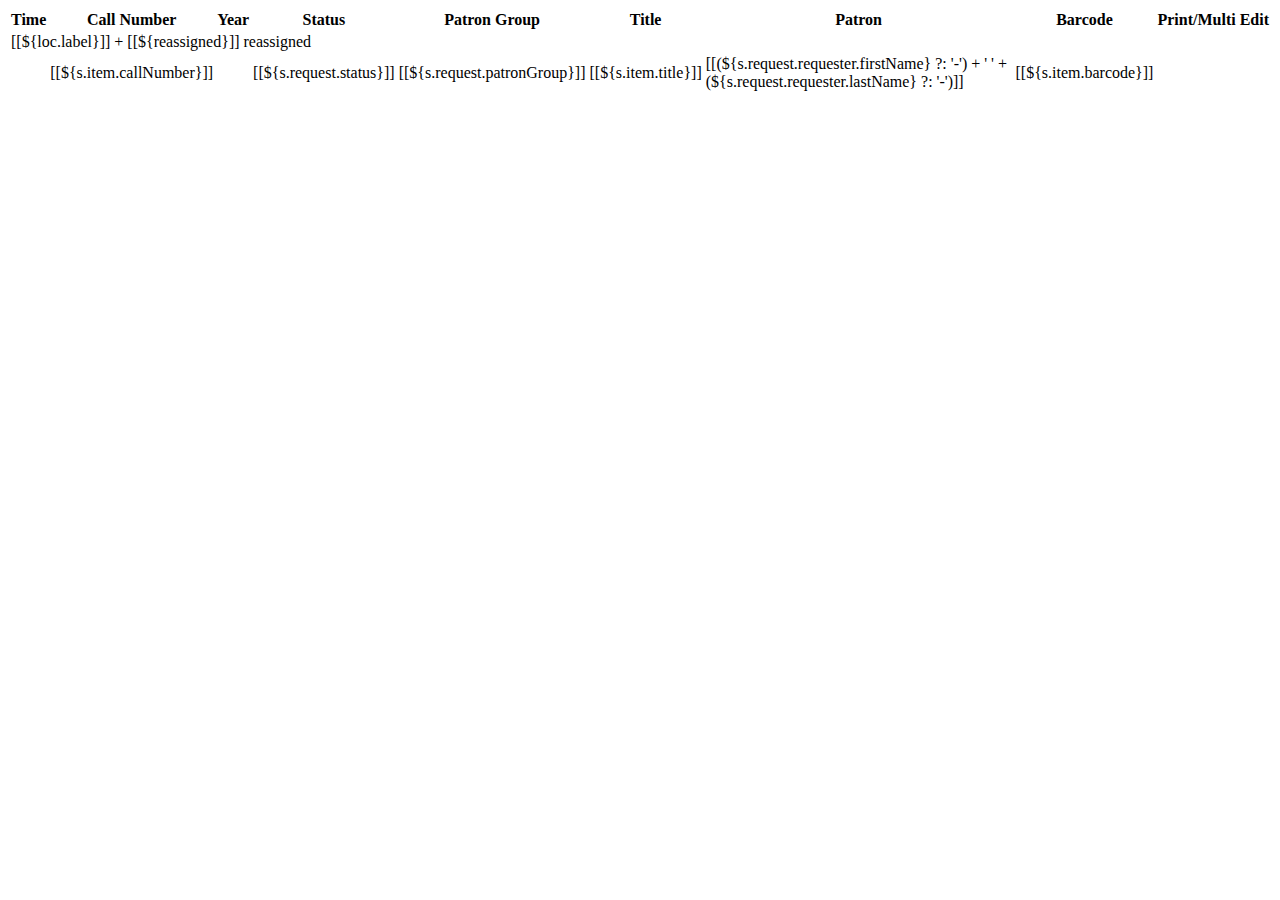
<file: src/main/resources/templates/index.html>
<!doctype html>
<html lang="en">
<head th:replace="~{common/general :: htmlhead('Requests')}" />

<body class="bg-dark">
<header th:replace="~{common/general :: header(${stacks}, ${showOnly}, ${lastSuccess}, null)}" />

<main>

    <div class="p-3">
        <div class="container-fluid bg-light p-2 rounded">

            <header th:replace="~{common/general :: admintitle('Requests')}" />

            <div class="bg-white m-2 p-4 border border-1 rounded">

                <div th:replace="~{common/general :: errorAndMessage}" />

                <table class="table table-sm table-hover table-responsive-xl">
                    <thead class="thead-light">
                    <tr>
                        <th scope="col">Time</th>
                        <th scope="col">Call Number</th>
                        <th scope="col">Year</th>
                        <th scope="col">Status</th>
                        <th scope="col">Patron Group</th>
                        <th scope="col">Title</th>
                        <th scope="col">Patron</th>
                        <th scope="col">Barcode</th>
                        <th scope="col">Print/Multi</th>
                        <th scope="col">Edit</th>
                    </tr>
                    </thead>
                    <tbody>

                        <th:block th:each="loc : ${stacks}">
                            <th:block th:with="queue = ${queues.getPickslipsForStack(loc.code)}">

                                <tr class="heading text-muted fw-semibold" th:classappend="|stack-${loc.code}|" >
                                    <td colspan="9" class="pt-4 px-2">
                                        <div class="d-flex justify-content-between section">
                                            <a th:href="${showOnly} ? @{/location/{code}(code = ${loc.code},showOnly=${showOnly})}
                                                                    : @{/location/{code}(code = ${loc.code})}">
                                                [[${loc.label}]]
                                            </a>

                                            <th:block th:with="reassigned = ${queues.getVisitorsForStack(loc.code)?.size ?: 0}">
                                                <a th:if="${reassigned} > 0"
                                                   th:href="${showOnly} ? @{/location/{code}(code = ${loc.code},showOnly=${showOnly})}
                                                                        : @{/location/{code}(code = ${loc.code})}">
                                                    + [[${reassigned}]] reassigned
                                                </a>
                                            </th:block>
                                        </div>
                                    </td>
                                </tr>

                                <tr th:each="s : ${queue}" th:classappend="${'stack-'+loc.code + ' ' +
                                                                             (s.visiting ? 'visiting ' : '') +
                                                                             (s.parked ? 'parked ' : '') +
                                                                             (s.request?.isRequestDateEvenThirty ? 'even30' : 'odd30')}">

                                    <td class="px-4 nobreak">
                                        <span th:text="${#temporals.format(s.request.requestDate, 'HH:mm:ss')} ?: '-'"></span>
                                        <span class="fw-lighter" th:text="${#temporals.format(s.request.requestDate, '- dd-MMM-yyyy')} ?: '-'"></span>
                                    </td>

                                    <td>
                                        <a th:target="_blank"
                                           th:href="${@environment.getProperty('folio.request-view-prefix')}
                                                   +${s.request.id}
                                                   +${@environment.getProperty('folio.request-view-postfix')}">[[${s.item.callNumber}]]</a>
                                    </td>

                                    <td th:text="${(s.item.yearCaption ?: '')}"></td>

                                    <td>
                                        <span class="nobreak fs-teeny px-2 py-1 fw-lighter rounded-4"
                                                   th:classappend="|status-${s.request.isNotYetFilled() ? 'not-yet-filled' : 'other'}|">
                                            [[${s.request.status}]]
                                        </span>
                                    </td>

                                    <td class="nobreak">[[${s.request.patronGroup}]]</td>
                                    <td>[[${s.item.title}]]</td>

                                    <td class="nobreak fw-lighter">[[(${s.request.requester.firstName} ?: '-') + ' ' +
                                                                     (${s.request.requester.lastName} ?: '-')]]</td>
                                    <td class="fw-lighter">[[${s.item.barcode}]]</td>
                                    <td class="nobreak">
                                        <a th:if="${s.request.isNotYetFilled()}"
                                           th:href="@{/export/{rid}(rid=${s.request.id})}"
                                           title="Print"
                                           class="action bi-printer"></a>
                                        <a th:if="${s.request.isNotYetFilled()}"
                                           th:href="@{/bulkprint/{stack}(stack=${loc.code}, upToId=${s.request.id})}"
                                           title="Print"
                                           class="action bi-arrow-bar-up"></a>
                                    </td>
                                    <td>
                                        <a th:href="@{/request/{requestId}/edit(requestId=${s.request.id})}"
                                           title="Edit additional info"
                                           class="action bi-pencil" target="_blank"></a>
                                    </td>
                                </tr>
                            </th:block>
                        </th:block>
                    </tbody>
                </table>

            </div>
        </div>
    </div>
</main>
</body>
</html>
</file>
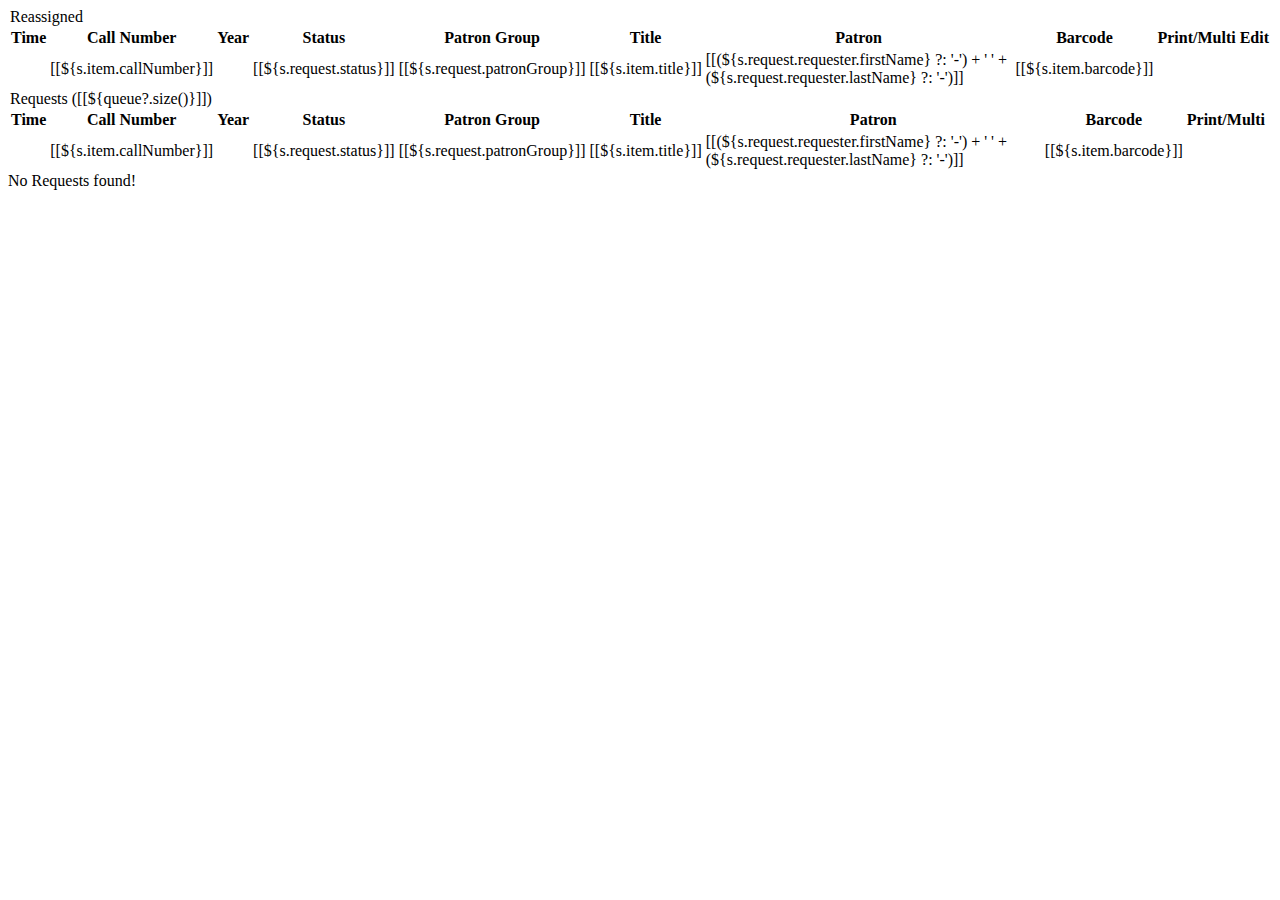
<file: src/main/resources/templates/stack.html>
<!doctype html>
<html lang="en">
<head th:replace="~{common/general :: htmlhead('Requests')}" />

<body class="bg-dark">
<header th:replace="~{common/general :: header(${stacks}, ${showOnly}, ${lastSuccess}, ${stack})}" />

<main>

    <div class="p-3">
        <div class="container-fluid bg-light p-2 rounded" th:classappend="'stack-'+${stack.code}">

            <header th:replace="~{common/general :: admintitle(${stack.label})}" />

            <div th:if="${visitors?.size() > 0}" class="bg-white m-2 p-4 border border-1 rounded">

                <div class="row">
                    <legend class="col">
                        <span class="bi-lightning"/><span class="ms-1">Reassigned</span>
                    </legend>
                </div>

                <div>
                    <table class="table table-sm table-hover table-responsive-xl">
                        <thead class="thead-light">
                        <tr>
                            <th scope="col">Time</th>
                            <th scope="col">Call Number</th>
                            <th scope="col">Year</th>
                            <th scope="col">Status</th>
                            <th scope="col">Patron Group</th>
                            <th scope="col">Title</th>
                            <th scope="col">Patron</th>
                            <th scope="col">Barcode</th>
                            <th scope="col">Print/Multi</th>
                            <th scope="col">Edit</th>
                        </tr>
                        </thead>
                        <tbody>
                        <tr th:each="s : ${visitors}">
                            <td class="nobreak">
                                <span th:text="${#temporals.format(s.request.requestDate, 'HH:mm:ss')} ?: '-'"></span>
                                <span class="fw-lighter" th:text="${#temporals.format(s.request.requestDate, '- dd-MMM-yyyy')} ?: '-'"></span>
                            </td>
                            <td>
                                <a th:target="_blank"
                                   th:href="${@environment.getProperty('folio.request-view-prefix')}
                                           +${s.request.id}
                                           +${@environment.getProperty('folio.request-view-postfix')}">[[${s.item.callNumber}]]</a>
                            </td>

                            <td th:text="${(s.item.yearCaption ?: '')}"></td>

                            <td> <span class="nobreak fs-teeny px-2 py-1 fw-lighter rounded-4"
                                       th:classappend="|status-${s.request.isNotYetFilled() ? 'not-yet-filled' : 'other'}|">
                                            [[${s.request.status}]]
                                        </span></td>

                            <td>[[${s.request.patronGroup}]]</td>
                            <td>[[${s.item.title}]]</td>

                            <td class="nobreak fw-lighter">[[(${s.request.requester.firstName} ?: '-') + ' ' +
                                                             (${s.request.requester.lastName} ?: '-')]]</td>
                            <td class="fw-lighter">[[${s.item.barcode}]]</td>

                            <td class="nobreak">
                                <a th:if="${s.request.isNotYetFilled()}"
                                   th:href="@{/export/{rid}(rid=${s.request.id})}"
                                   title="Print"
                                   class="action bi-printer"></a>
                                <a th:if="${s.request.isNotYetFilled()}"
                                   th:href="@{/bulkprint/{stack}(stack=${stack.code},upToId=${s.request.id},visitors=true)}"
                                   title="Print"
                                   class="action bi-arrow-bar-up"></a>
                            </td>

                        </tr>
                        </tbody>
                    </table>
                </div>
            </div>


            <div class="bg-white m-2 p-4 border border-1 rounded">

                <div class="row">
                    <legend class="col">
                        <span class="bi-list"/><span class="ms-1">Requests</span>
                        <span class="ms-1 fw-lighter" th:if="${queue?.size()}">([[${queue?.size()}]])</span>
                    </legend>
                </div>

                <div th:replace="~{common/general :: errorAndMessage}" />

                <div th:if="${queue?.size() > 0}">
                    <table class="table table-sm table-hover table-responsive-xl">
                        <thead class="thead-light">
                        <tr>
                            <th scope="col">Time</th>
                            <th scope="col">Call Number</th>
                            <th scope="col">Year</th>
                            <th scope="col">Status</th>
                            <th scope="col">Patron Group</th>
                            <th scope="col">Title</th>
                            <th scope="col">Patron</th>
                            <th scope="col">Barcode</th>
                            <th scope="col">Print/Multi</th>
                        </tr>
                        </thead>
                        <tbody>
                        <tr th:each="s : ${queue}" th:classappend="${(s.visiting ? 'visiting ' : '') +
                                                                     (s.parked ? 'parked ' : '') +
                                                                     (s.request.isRequestDateEvenThirty ? 'even30' : 'odd30')}">

                            <td class="nobreak">
                                <span th:text="${#temporals.format(s.request.requestDate, 'HH:mm:ss')} ?: '-'"></span>
                                <span class="fw-lighter" th:text="${#temporals.format(s.request.requestDate, '- dd-MMM-yyyy')} ?: '-'"></span>
                            </td>

                            <td>
                                <a th:target="_blank"
                                   th:href="${@environment.getProperty('folio.request-view-prefix')}
                                           +${s.request.id}
                                           +${@environment.getProperty('folio.request-view-postfix')}">[[${s.item.callNumber}]]</a>
                            </td>

                            <td th:text="${(s.item.yearCaption ?: '')}"></td>

                            <td> <span class="nobreak fs-teeny px-2 py-1 fw-lighter rounded-4"
                                       th:classappend="|status-${s.request.isNotYetFilled() ? 'not-yet-filled' : 'other'}|">
                                            [[${s.request.status}]]
                                        </span></td>

                            <td class="nobreak">[[${s.request.patronGroup}]]</td>

                            <td>[[${s.item.title}]]</td>
                            <td class="nobreak fw-lighter">[[(${s.request.requester.firstName} ?: '-') + ' ' +
                                                             (${s.request.requester.lastName} ?: '-')]]</td>

                            <td class="fw-lighter">[[${s.item.barcode}]]</td>
                            <td class="nobreak">
                                <a th:if="${s.request.isNotYetFilled()}"
                                   th:href="@{/export/{rid}(rid=${s.request.id})}"
                                   title="Print"
                                   class="action bi-printer"></a>
                                <a th:if="${s.request.isNotYetFilled()}"
                                   th:href="@{/bulkprint/{stack}(stack=${stack.code}, upToId=${s.request.id})}"
                                   title="Print"
                                   class="action bi-arrow-bar-up"></a>
                            </td>
                            <td>
                                <a th:href="@{/request/{requestId}/edit(requestId=${s.request.id})}"
                                   title="Edit additional info"
                                   class="action bi-pencil" target="_blank"></a>
                            </td>
                        </tr>
                        </tbody>
                    </table>
                </div>

                <div class="" th:unless="${queue?.size() > 0}">
                    <span>No Requests found!</span>
                </div>
            </div>

        </div>
    </div>

</main>


</body>
</html>
</file>
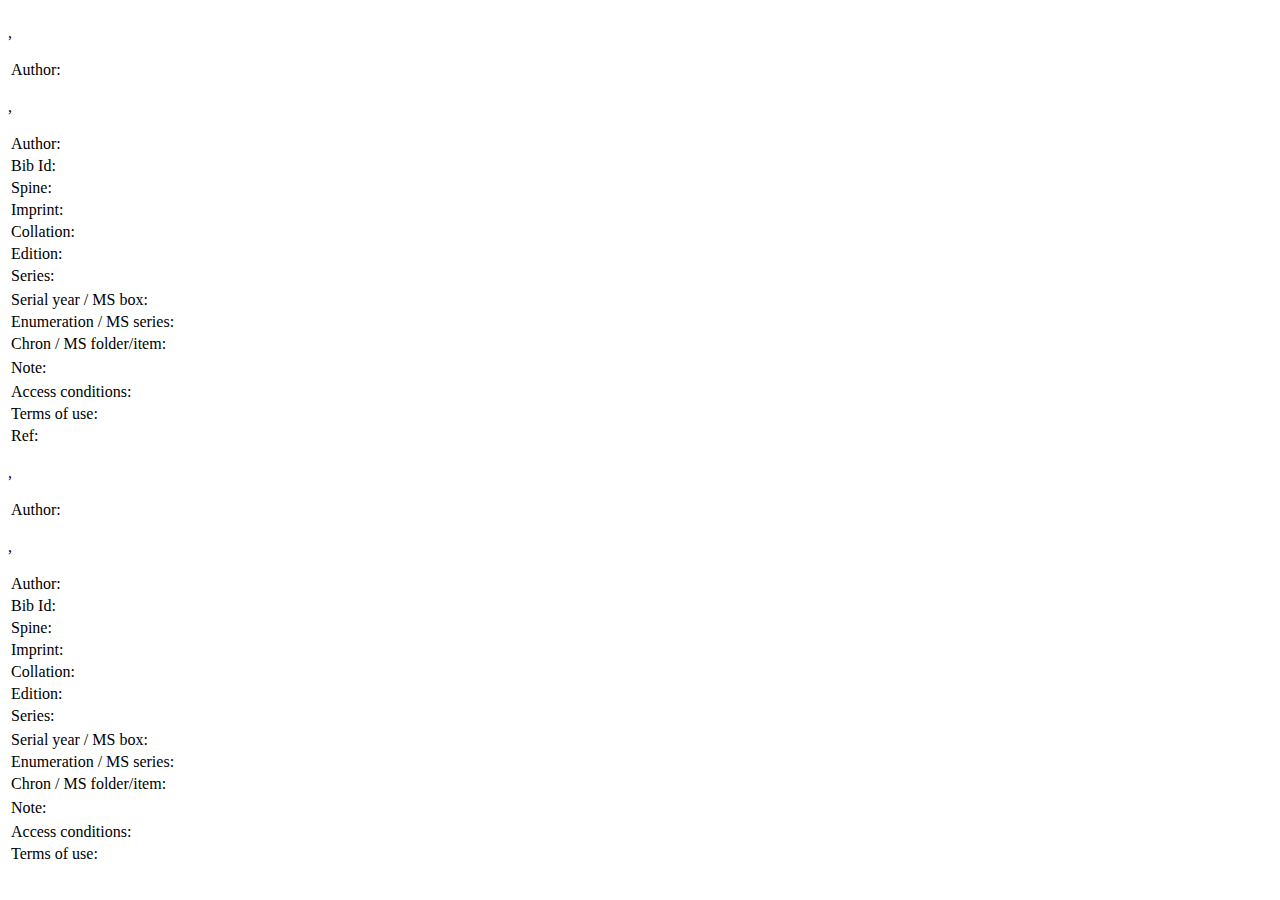
<file: src/main/resources/templates/pdf/print_pdf.html>
<html>

<head>
    <meta charset="utf-8" />
    <meta http-equiv="X-UA-Compatible" content="IE=edge" />
    <link rel="stylesheet" href="classpath:/pdf/css/pdf.css"/>
</head>

<div class="pickslip">

    <div class="shelf-copy">

        <div class="lhs border">
            <div class="content">
                <div class="barcode">
                    <img class="barcode128" th:src="${itemBarcode64}"/>
                    <p class="barcodetext align-center" th:text="${pickslip.item.barcode} ?: '-'" />
                </div>

                <div class="patron-info">
                    <p class="font-large heavy-font spaced-above" th:text="${pickslip.request.patronGroup} ?: '-'"/>
                    <p class="spaced-above">
                        <span class ="font-large heavy-font" th:text="${pickslip.request.requester.lastName} ?: '-'" />,
                        <span class="font-large" th:text="${pickslip.request.requester.firstName} ?: '-'" />
                    </p>
                    <p class="spaced-above">
                        <span class="font-large heavy-font" th:text="${#temporals.format(pickslip.request.requestDate, 'dd-MMM-yyyy')}"/>
                        <span class="font-large" th:text="${#temporals.format(pickslip.request.requestDate, 'HH:mm:ss')}"/>
                    </p>

                    <p class="font-large spaced-above" th:text="${pickslip.item.effectiveLocationSpecific} ?: '-'"/>

                </div>

                <p class="spaced-above">
                    <span class="heavy-font" th:text="${#strings.abbreviate(pickslip.item.title,100)} ?: '-'"/>
                </p>

                <table>
                    <tr>
                        <td class="label-left">Author:</td>
                        <td class="heavy-font" th:text="${#strings.abbreviate(pickslip.item.primaryContributor,50)} ?: '-'"/>
                    </tr>
                </table>

                <p class="heavy-font" th:text="${pickslip.item.yearCaption} ?: '-'"/>
                <p class="heavy-font" th:text="${#strings.abbreviate(pickslip.item.enumeration,40)} ?: '-'"/>
                <p class="heavy-font" th:text="${#strings.abbreviate(pickslip.item.chronology,40)} ?: '-'"/>

            </div>
            <div class="lhs-callnumber">
                <p class="heavy-font font-large" th:text="${pickslip.item.callNumber}" />
            </div>
        </div>

        <div class="rhs-1 border">
            <div class="content">

                <p class="w70 font-large heavy-font" th:text="${pickslip.item.callNumber}" />

                <p class="spaced-above title">
                    <span class="heavy-font" th:text="${#strings.abbreviate(pickslip.item.title,150)} ?: '-'"/>
                    <th:block th:if="${instance.variantTitles?.size > 0}">
                        <span>,</span>
                        <span th:style="|font-family: ${unicodeFontMap.getBestFontFamilyFor(instance.variantTitles?.get(0))}}|"
                              th:text="${#strings.abbreviate(instance.variantTitles?.get(0), 50)} ?: ''" />
                    </th:block>
                </p>

                <div class="spaced-above">
                    <table class="w100">
                        <tr> <td class="label-left">Author:</td>    <td class="heavy-font" th:text="${#strings.abbreviate(pickslip.item.primaryContributor,150)} ?: '-'"/> </tr>
                        <tr> <td class="label-left">Bib Id:</td>    <td class="heavy-font" th:text="${instance.hrid} ?: '-'"/> </tr>
                        <tr> <td class="label-left">Spine:</td>     <td class="heavy-font" th:text="${#strings.abbreviate(instance.spineLabel,80)} ?: '-'"/> </tr>
                        <tr> <td class="label-left">Imprint:</td>   <td class="heavy-font" th:text="(${#strings.abbreviate(instance.publicationPlace,80)} ?: '-') + ' ' +
                                                                                                    (${#strings.abbreviate(instance.publicationDateOfPublication,80)} ?: '-')"/> </tr>
                        <tr> <td class="label-left">Collation:</td> <td class="heavy-font" th:text="${#strings.abbreviate(instance.physicalDescriptions,100)} ?: '-'"/> </tr>
                        <tr> <td class="label-left">Edition:</td>   <td class="heavy-font" th:text="${instance.editions} ?: '-'"/> </tr>
                        <tr> <td class="label-left">Series:</td>    <td class="heavy-font" th:text="${#strings.abbreviate(instance.series,150)} ?: '-'"/> </tr>
                    </table>
                </div>

                <div class="patron-barcode">
                    <img class="barcode128" th:src="${patronBarcode64}"/>
                </div>
            </div>
        </div>

        <div class="rhs-2 border">
            <div class="content">
                <table class="w100">
                    <tr> <td class="label-left">Serial year / MS box:</td>    <td class="heavy-font" th:text="${pickslip.item.yearCaption} ?: '-'"/> </tr>
                    <tr> <td class="label-left">Enumeration / MS series:</td> <td class="heavy-font" th:text="${#strings.abbreviate(pickslip.item.enumeration,150)} ?: '-'"/> </tr>
                    <tr> <td class="label-left">Chron / MS folder/item:</td>  <td class="heavy-font" th:text="${#strings.abbreviate(pickslip.item.chronology,150)} ?: '-'"/> </tr>
                </table>
            </div>
        </div>

        <div class="rhs-3 border">
            <div class="content">

                <table>
                    <tr> <td class="label-left">Note:</td> <td class="heavy-font" th:text="${#strings.abbreviate(pickslip.request.patronComments,200)} ?: '-'"/> </tr>
                </table>

                <div class="access-info">
                    <table>
                        <tr> <td class="label-left">Access conditions:</td> <td class="heavy-font" th:text="${#strings.abbreviate(instance.accessConditions,100)} ?: '-'"/> </tr>
                        <tr> <td class="label-left">Terms of use:</td>      <td class="heavy-font" th:text="${#strings.abbreviate(instance.termsOfUse,40)} ?: '-'"/> </tr>
                        <tr> <td class="label-left">Ref:</td>      <td class="heavy-font" th:text="${#strings.abbreviate(printFilename,100)} ?: '-'"/> </tr>
                    </table>
                </div>
            </div>
        </div>
    </div>


    <div class="patron-copy">

        <div class="lhs border">
            <div class="content">
                <div class="barcode">
                    <img class="barcode128" th:src="${itemBarcode64}"/>
                    <p class="barcodetext align-center" th:text="${pickslip.item.barcode} ?: '-'" />
                </div>

                <div class="patron-info">
                    <p class="font-large heavy-font spaced-above" th:text="${pickslip.request.patronGroup} ?: '-'"/>
                    <p class="spaced-above">
                        <span class ="font-large heavy-font" th:text="${pickslip.request.requester.lastName} ?: '-'" />,
                        <span class="font-large" th:text="${pickslip.request.requester.firstName} ?: '-'" />
                    </p>
                    <p class="spaced-above">
                        <span class="font-large heavy-font" th:text="${#temporals.format(pickslip.request.requestDate, 'dd-MMM-yyyy')}"/>
                        <span class="font-large" th:text="${#temporals.format(pickslip.request.requestDate, 'HH:mm:ss')}"/>
                    </p>

                    <p class="font-large spaced-above" th:text="${pickslip.item.effectiveLocationSpecific} ?: '-'"/>

                </div>

                <p class="spaced-above">
                    <span class="heavy-font" th:text="${#strings.abbreviate(pickslip.item.title,100)} ?: '-'"/>
                </p>

                <table>
                    <tr>
                        <td class="label-left">Author:</td>
                        <td class="heavy-font" th:text="${#strings.abbreviate(pickslip.item.primaryContributor,50)} ?: '-'"/>
                    </tr>
                </table>

                <p class="heavy-font" th:text="${pickslip.item.yearCaption} ?: '-'"/>
                <p class="heavy-font" th:text="${#strings.abbreviate(pickslip.item.enumeration,40)} ?: '-'"/>
                <p class="heavy-font" th:text="${#strings.abbreviate(pickslip.item.chronology,40)} ?: '-'"/>

            </div>
            <div class="lhs-callnumber">
                <p class="heavy-font font-large" th:text="${pickslip.item.callNumber}" />
            </div>
        </div>

        <div class="rhs-1 border">
            <div class="content">

                <p class="w70 font-large heavy-font" th:text="${pickslip.item.callNumber}" />

                <p class="spaced-above title">
                    <span class="heavy-font" th:text="${#strings.abbreviate(pickslip.item.title,150)} ?: '-'"/>
                    <th:block th:if="${instance.variantTitles?.size > 0}">
                        <span>,</span>
                        <span th:style="|font-family: ${unicodeFontMap.getBestFontFamilyFor(instance.variantTitles?.get(0))}}|"
                              th:text="${#strings.abbreviate(instance.variantTitles?.get(0), 50)} ?: ''" />
                    </th:block>
                </p>

                <div class="spaced-above">
                    <table class="w100">
                        <tr> <td class="label-left">Author:</td>    <td class="heavy-font" th:text="${#strings.abbreviate(pickslip.item.primaryContributor,150)} ?: '-'"/> </tr>
                        <tr> <td class="label-left">Bib Id:</td>    <td class="heavy-font" th:text="${instance.hrid} ?: '-'"/> </tr>
                        <tr> <td class="label-left">Spine:</td>     <td class="heavy-font" th:text="${#strings.abbreviate(instance.spineLabel,80)} ?: '-'"/> </tr>
                        <tr> <td class="label-left">Imprint:</td>   <td class="heavy-font" th:text="(${#strings.abbreviate(instance.publicationPlace,80)} ?: '-') + ' ' +
                                                                                                    (${#strings.abbreviate(instance.publicationDateOfPublication,80)} ?: '-')"/> </tr>
                        <tr> <td class="label-left">Collation:</td> <td class="heavy-font" th:text="${#strings.abbreviate(instance.physicalDescriptions,100)} ?: '-'"/> </tr>
                        <tr> <td class="label-left">Edition:</td>   <td class="heavy-font" th:text="${instance.editions} ?: '-'"/> </tr>
                        <tr> <td class="label-left">Series:</td>    <td class="heavy-font" th:text="${#strings.abbreviate(instance.series,150)} ?: '-'"/> </tr>
                    </table>
                </div>

                <div class="patron-barcode">
                    <img class="barcode128" th:src="${patronBarcode64}"/>
                </div>
            </div>
        </div>

        <div class="rhs-2 border">
            <div class="content">
                <table class="w100">
                    <tr> <td class="label-left">Serial year / MS box:</td>    <td class="heavy-font" th:text="${pickslip.item.yearCaption} ?: '-'"/> </tr>
                    <tr> <td class="label-left">Enumeration / MS series:</td> <td class="heavy-font" th:text="${#strings.abbreviate(pickslip.item.enumeration,150)} ?: '-'"/> </tr>
                    <tr> <td class="label-left">Chron / MS folder/item:</td>  <td class="heavy-font" th:text="${#strings.abbreviate(pickslip.item.chronology,150)} ?: '-'"/> </tr>
                </table>
            </div>
        </div>

        <div class="rhs-3 border">
            <div class="content">

                <table>
                    <tr> <td class="label-left">Note:</td> <td class="heavy-font" th:text="${#strings.abbreviate(pickslip.request.patronComments,200)} ?: '-'"/> </tr>
                </table>

                <div class="access-info">
                    <table>
                        <tr> <td class="label-left">Access conditions:</td> <td class="heavy-font" th:text="${#strings.abbreviate(instance.accessConditions,100)} ?: '-'"/> </tr>
                        <tr> <td class="label-left">Terms of use:</td>      <td class="heavy-font" th:text="${#strings.abbreviate(instance.termsOfUse,100)} ?: '-'"/> </tr>
                    </table>
                </div>
            </div>
        </div>

    </div>

</div>
</html>
</file>
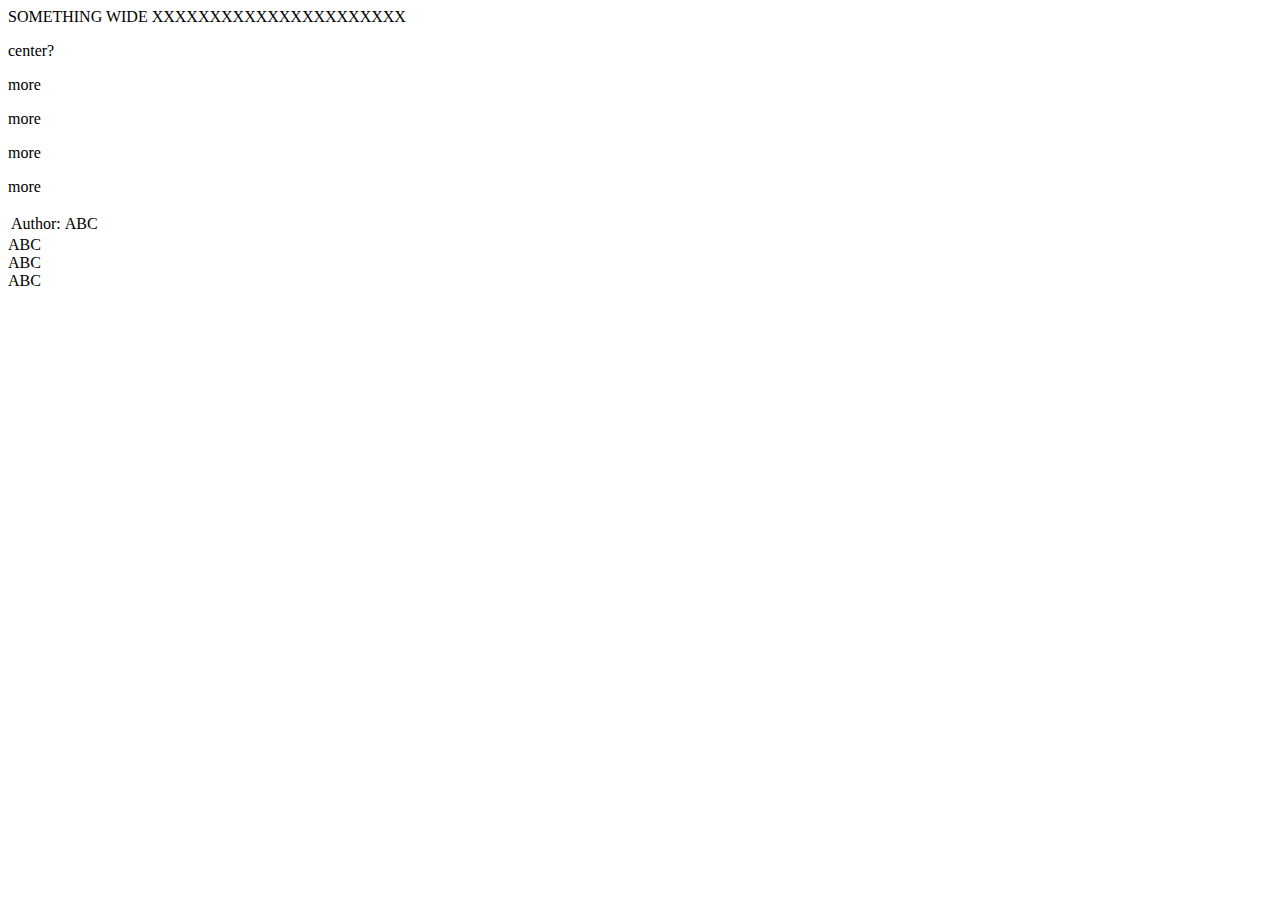
<file: src/main/resources/templates/pdf/x.html>
<html>

<head>
    <meta charset="utf-8" />
    <meta http-equiv="X-UA-Compatible" content="IE=edge" />
    <link rel="stylesheet" href="file:///home/orange/src/nla/folio-pickslip-viewer/src/main/resources/pdf/css/pdf2.css"/>
</head>

<div class="pickslip">

    <div class="shelf-copy">

        <div class="lhs border">
            <div class="content">
                <div class="barcode">
                    <div>SOMETHING WIDE XXXXXXXXXXXXXXXXXXXXXX</div>
                    <p class="barcodetext align-center">center?</p>
                </div>
            </div>
            <p>more</p>
            <p class="snug">more</p>
            <p class="snug">more</p>
            <p>more</p>
            <table class="spaced-above">
                <tr class="xspaced-above">
                    <td class="label-left">Author:</td>
                    <td >ABC</td>
                </tr>
            </table>

        </div>

        <div class="rhs-1 border">
            <div class="content">
                ABC
            </div>
        </div>

        <div class="rhs-2 border">
            <div class="content">
                ABC
            </div>
        </div>

        <div class="rhs-3 border">
            <div class="content">
                ABC
            </div>
        </div>





    </div>

</div>

</html>
</file>
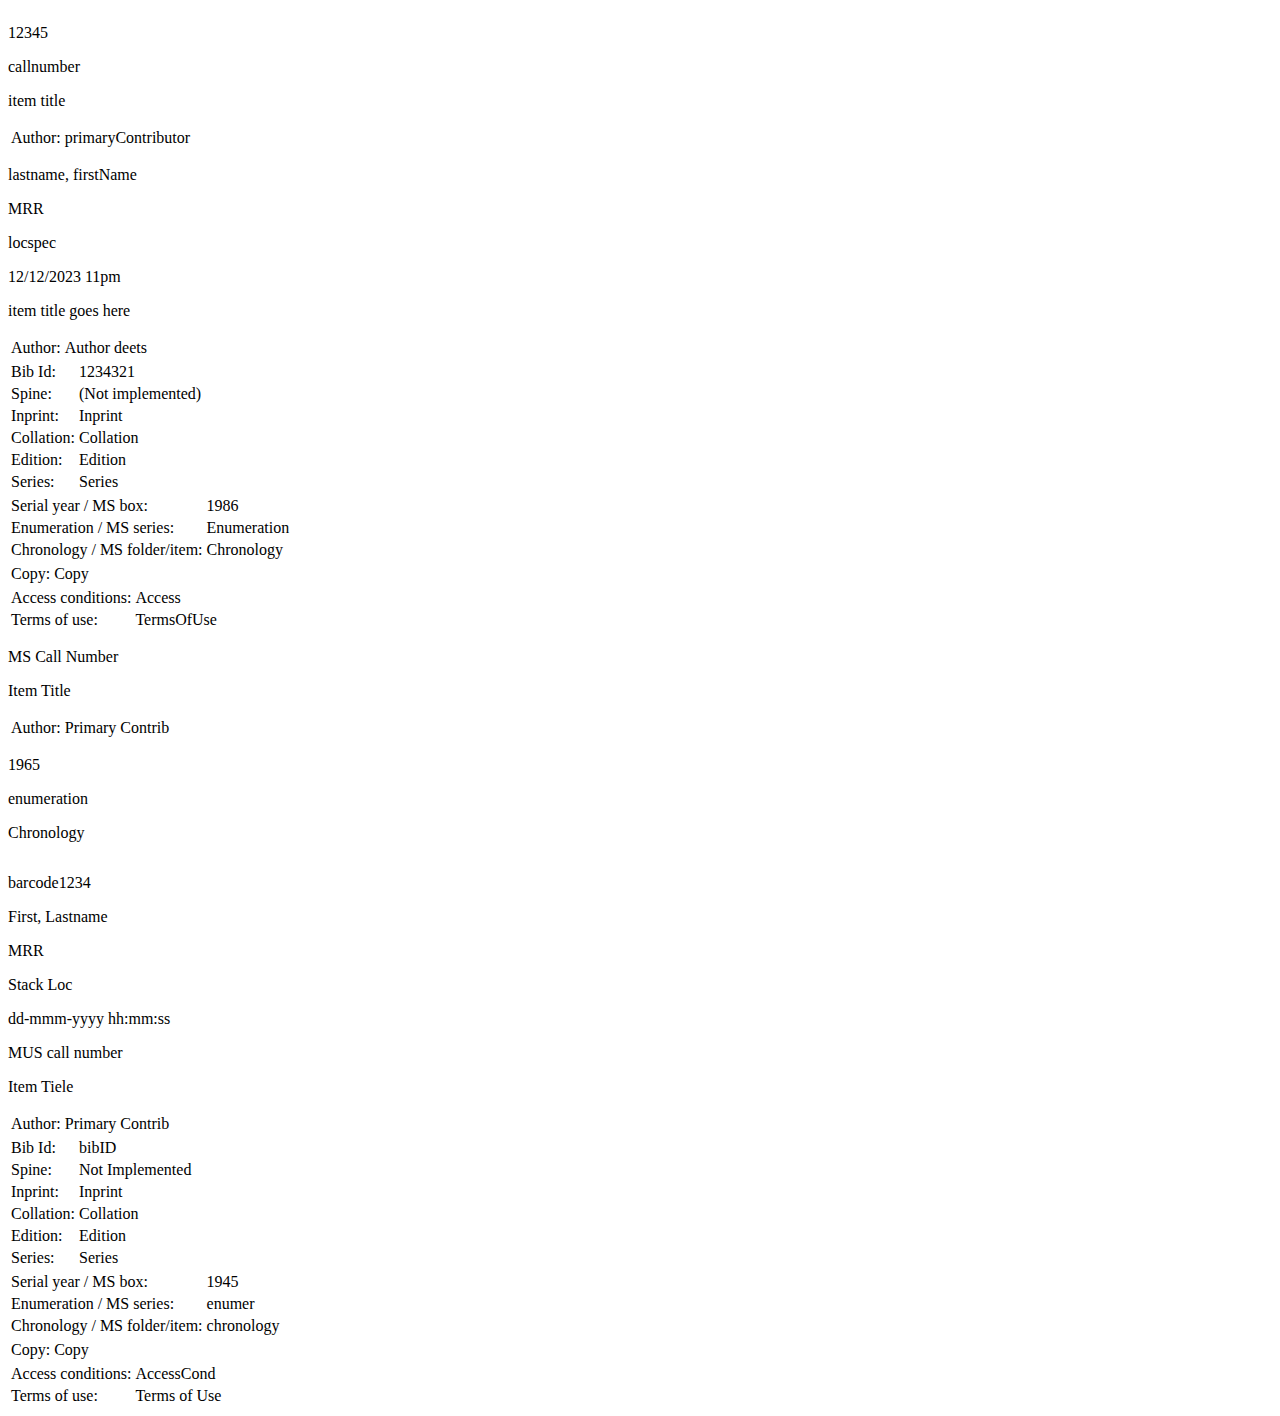
<file: src/main/resources/templates/pdf/y.html>
<html>

<head>
    <meta charset="utf-8" />
    <meta http-equiv="X-UA-Compatible" content="IE=edge" />
    <link rel="stylesheet" href="file:///home/orange/src/nla/folio-pickslip-viewer/src/main/resources/pdf/css/pdf2.css"/>
</head>

<div class="pickslip">

    <div class="shelf-copy">

        <div class="lhs border">
            <div class="content">
                <div class="barcode">
                    <img class="barcode128" th:src="${barcode64}"/>
                    <p class="barcodetext align-center" th:text="${pickslip.item.barcode} ?: '-'">12345</p>
                </div>
                <p th:text="${pickslip.item.callNumber}" >callnumber</p>
                <p th:text="${pickslip.item.title} ?: '-'">item title </p>
                <table>
                    <tr class="spaced-above">
                        <td class="label-left">Author:</td>
                        <td th:text="${pickslip.item.primaryContributor} ?: '-'">primaryContributor </td>
                    </tr>
                </table>

                <div class="patron-info font-large">
                    <p>
                        <span class ="heavy-font" th:text="${pickslip.request.requester.lastName} ?: '-'" >lastname</span>,
                        <span th:text="${pickslip.request.requester.firstName} ?: '-'" >firstName</span>
                    </p>
                    <p class="heavy-font" th:text="${pickslip.request.patronGroup} ?: '-'">MRR</p>
                </div>

                <p th:text="${pickslip.item.effectiveLocationSpecific} ?: '-'">locspec</p>

                <p class="font-large spaced-above" th:text="${#temporals.format(pickslip.request.requestDate, 'dd-MMM-yyyy HH:mm:ss')}">12/12/2023 11pm</p>

            </div>
        </div>

        <div class="rhs-1 border">
            <div class="content">
                <p class="heavy-font" th:text="${pickslip.item.title} ?: '-'">item title goes here</p>
                <table>
                    <tr class="spaced-above">
                        <td class="label-left">Author:</td>
                        <td th:text="${pickslip.item.primaryContributor} ?: '-'">Author deets</td>
                    </tr>
                </table>
            </div>
        </div>

        <div class="rhs-2 border">
            <div class="content">
                <table class="w100">
                    <tr> <td class="label-left">Bib Id:</td>    <td th:text="${instance.hrid} ?: '-'">1234321</td> </tr>
                    <tr> <td class="label-left">Spine:</td>     <td th:text="'(Not implemented)'">(Not implemented)</td> </tr>
                    <tr> <td class="label-left">Inprint:</td>   <td th:text="(${instance.publicationPlace} ?: '-') + ' ' +
                                                                                    (${instance.publicationDateOfPublication} ?: '-')">Inprint</td> </tr>
                    <tr> <td class="label-left">Collation:</td> <td th:text="${instance.physicalDescriptions} ?: '-'">Collation</td> </tr>
                    <tr> <td class="label-left">Edition:</td>   <td th:text="${instance.editions} ?: '-'">Edition</td> </tr>
                    <tr> <td class="label-left">Series:</td>    <td th:text="${instance.series} ?: '-'">Series</td> </tr>
                </table>
            </div>
        </div>

        <div class="rhs-3 border">
            <div class="content">

                <table>
                    <tr> <td class="label-left">Serial year / MS box:</td>        <td th:text="${pickslip.item.yearCaption} ?: '-'">1986</td> </tr>
                    <tr> <td class="label-left">Enumeration / MS series:</td>     <td th:text="${pickslip.item.enumeration} ?: '-'">Enumeration</td> </tr>
                    <tr> <td class="label-left">Chronology / MS folder/item:</td> <td th:text="${pickslip.item.chronology} ?: '-'">Chronology</td> </tr>
                </table>

                <table>
                    <tr> <td class="label-left">Copy:</td>                        <td th:text="${pickslip.item.copy} ?: '-'">Copy</td> </tr>
                </table>

                <div class="access-info">
                    <table>
                        <tr> <td class="label-left">Access conditions:</td> <td th:text="${instance.accessConditions} ?: '-'">Access</td> </tr>
                        <tr> <td class="label-left">Terms of use:</td>      <td th:text="${instance.termsOfUse} ?: '-'">TermsOfUse</td> </tr>
                    </table>
                </div>
            </div>
        </div>

    </div>





    <div class="patron-copy">

        <div class="lhs border">
            <div class="content">
                <p class="heavy-font font-large" th:text="${pickslip.item.callNumber}">MS Call Number</p>
                <p class="heavy-font" th:text="${pickslip.item.title} ?: '-'">Item Title</p>
                <table>
                    <tr class="spaced-above">
                        <td class="label-left">Author:</td>
                        <td th:text="${pickslip.item.primaryContributor} ?: '-'">Primary Contrib</td>
                    </tr>
                </table>

                <div class="ms-info">
                    <p class="snug" th:text="${pickslip.item.yearCaption}">1965</p>
                    <p class="snug" th:text="${pickslip.item.enumeration}">enumeration</p>
                    <p class="snug" th:text="${pickslip.item.chronology}">Chronology</p>
                </div>

                <div class="barcode">
                    <img class="barcode128" th:src="${barcode64}"/>
                    <p class="barcodetext align-center" th:text="${pickslip.item.barcode} ?: '-'" >barcode1234</p>
                </div>

                <div class="patron-info">
                    <p>
                        <span th:text="(${pickslip.request.requester.firstName} ?: '-') + ' ' +
                                       (${pickslip.request.requester.lastName} ?: '-')">First, Lastname</span>
                    </p>
                    <p class="heavy-font" th:text="${pickslip.request.patronGroup} ?: '-'">MRR</p>
                </div>

                <p th:text="${pickslip.item.effectiveLocationSpecific} ?: '-'">Stack Loc</p>

                <p class="spaced-above" th:text="${#temporals.format(pickslip.request.requestDate, 'dd-MMM-yyyy HH:mm:ss')}">dd-mmm-yyyy hh:mm:ss</p>

                <p class="heavy-font font-large spaced-above" th:text="${pickslip.item.callNumber}">MUS call number</p>
            </div>
        </div>

        <div class="rhs-1 border">
            <div class="content">
                <p class="heavy-font" th:text="${pickslip.item.title} ?: '-'">Item Tiele</p>
                <table>
                    <tr class="spaced-above">
                        <td class="label-left">Author:</td>
                        <td th:text="${pickslip.item.primaryContributor} ?: '-'">Primary Contrib</td>
                    </tr>
                </table>
            </div>
        </div>

        <div class="rhs-2 border">
            <div class="content">
                <table class="w100">
                    <tr> <td class="label-left">Bib Id:</td>    <td th:text="${instance.hrid} ?: '-'">bibID</td> </tr>
                    <tr> <td class="label-left">Spine:</td>     <td th:text="'(Not implemented)'">Not Implemented</td></tr>
                    <tr> <td class="label-left">Inprint:</td>   <td th:text="(${instance.publicationPlace} ?: '-') + ' ' +
                                                                                    (${instance.publicationDateOfPublication} ?: '-')">Inprint</td></tr>
                    <tr> <td class="label-left">Collation:</td> <td th:text="${instance.physicalDescriptions} ?: '-'">Collation</td> </tr>
                    <tr> <td class="label-left">Edition:</td>   <td th:text="${instance.editions} ?: '-'">Edition</td></tr>
                    <tr> <td class="label-left">Series:</td>    <td th:text="${instance.series} ?: '-'">Series</td></tr>
                </table>
            </div>
        </div>

        <div class="rhs-3 border">
            <div class="content">

                <table>
                    <tr> <td class="label-left">Serial year / MS box:</td>        <td th:text="${pickslip.item.yearCaption} ?: '-'">1945</td> </tr>
                    <tr> <td class="label-left">Enumeration / MS series:</td>     <td th:text="${pickslip.item.enumeration} ?: '-'">enumer</td> </tr>
                    <tr> <td class="label-left">Chronology / MS folder/item:</td> <td th:text="${pickslip.item.chronology} ?: '-'">chronology</td> </tr>
                </table>

                <table>
                    <tr> <td class="label-left">Copy:</td>                        <td th:text="${pickslip.item.copy} ?: '-'">Copy</td> </tr>
                </table>

                <div class="access-info">
                    <table>
                        <tr> <td class="label-left">Access conditions:</td> <td th:text="${instance.accessConditions} ?: '-'">AccessCond</td> </tr>
                        <tr> <td class="label-left">Terms of use:</td>      <td th:text="${instance.termsOfUse} ?: '-'">Terms of Use</td> </tr>
                    </table>
                </div>
            </div>
        </div>

    </div>

</div>
</html>
</file>
